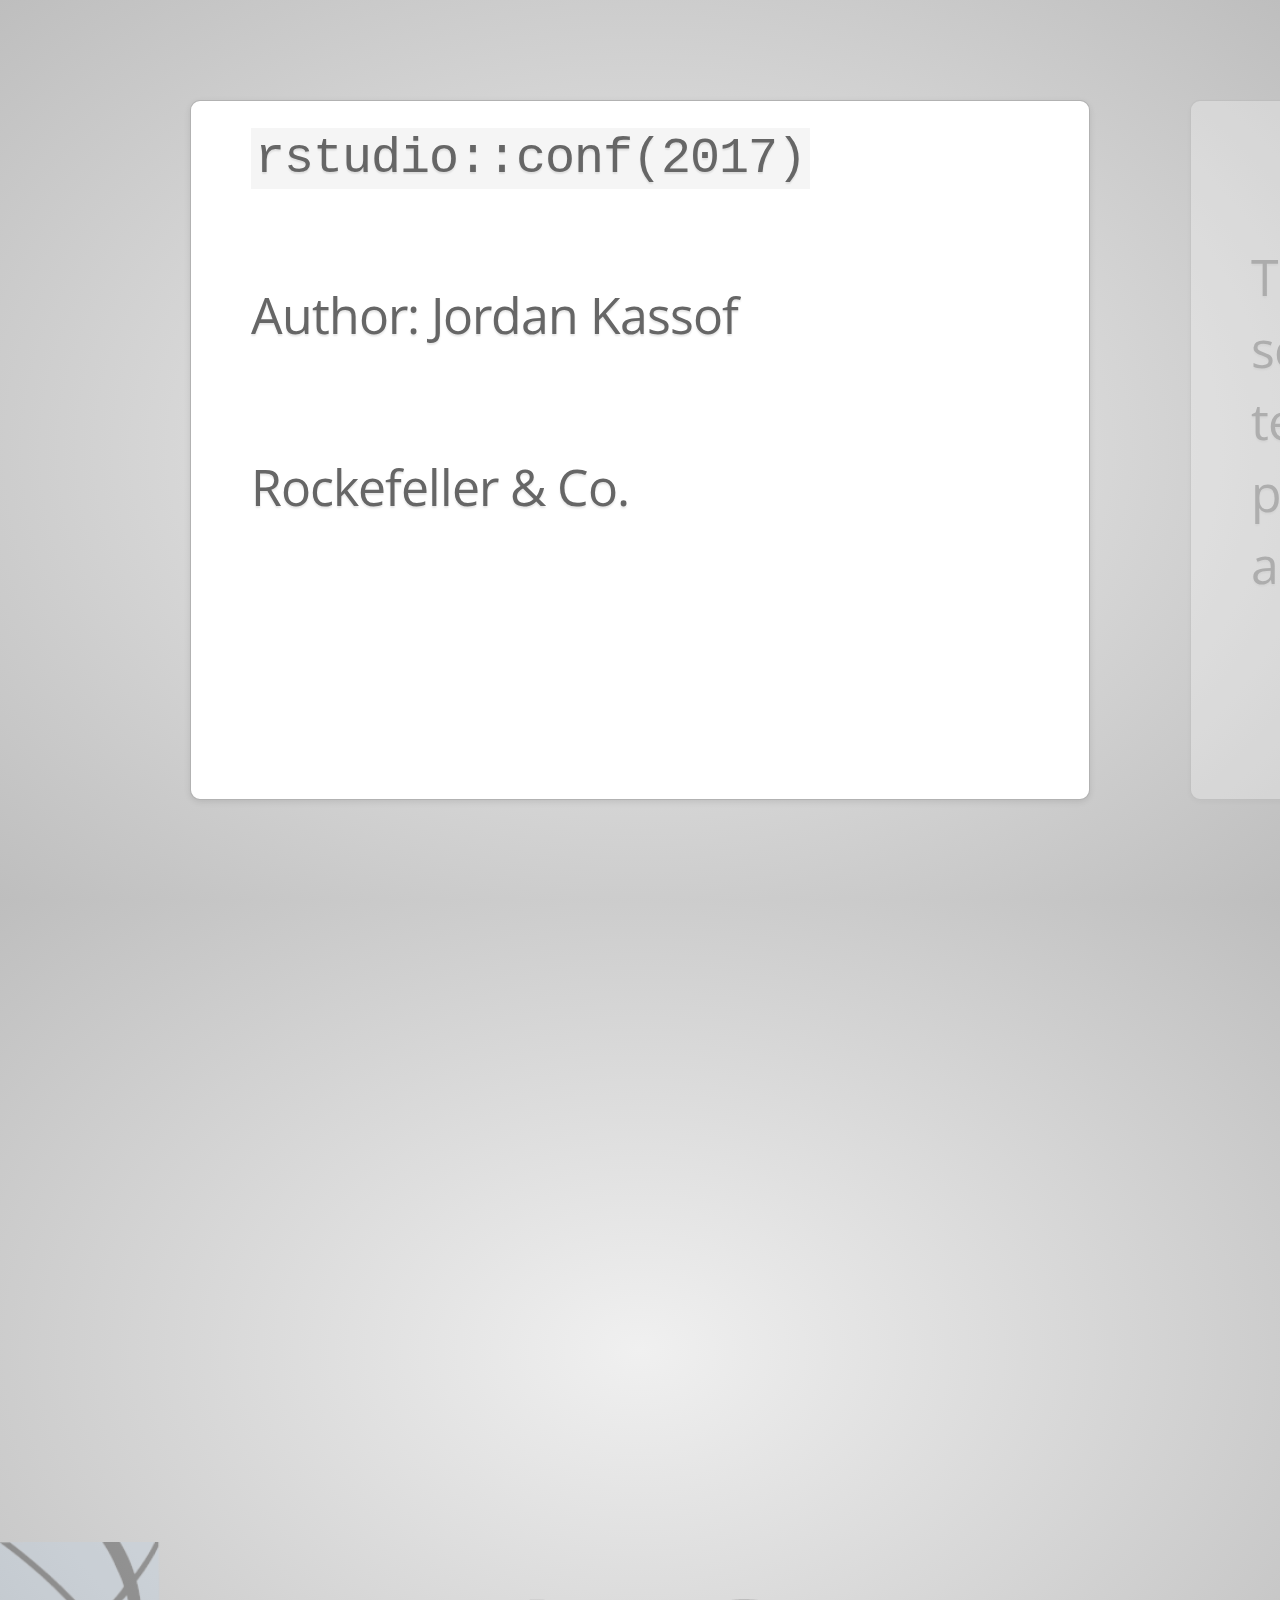
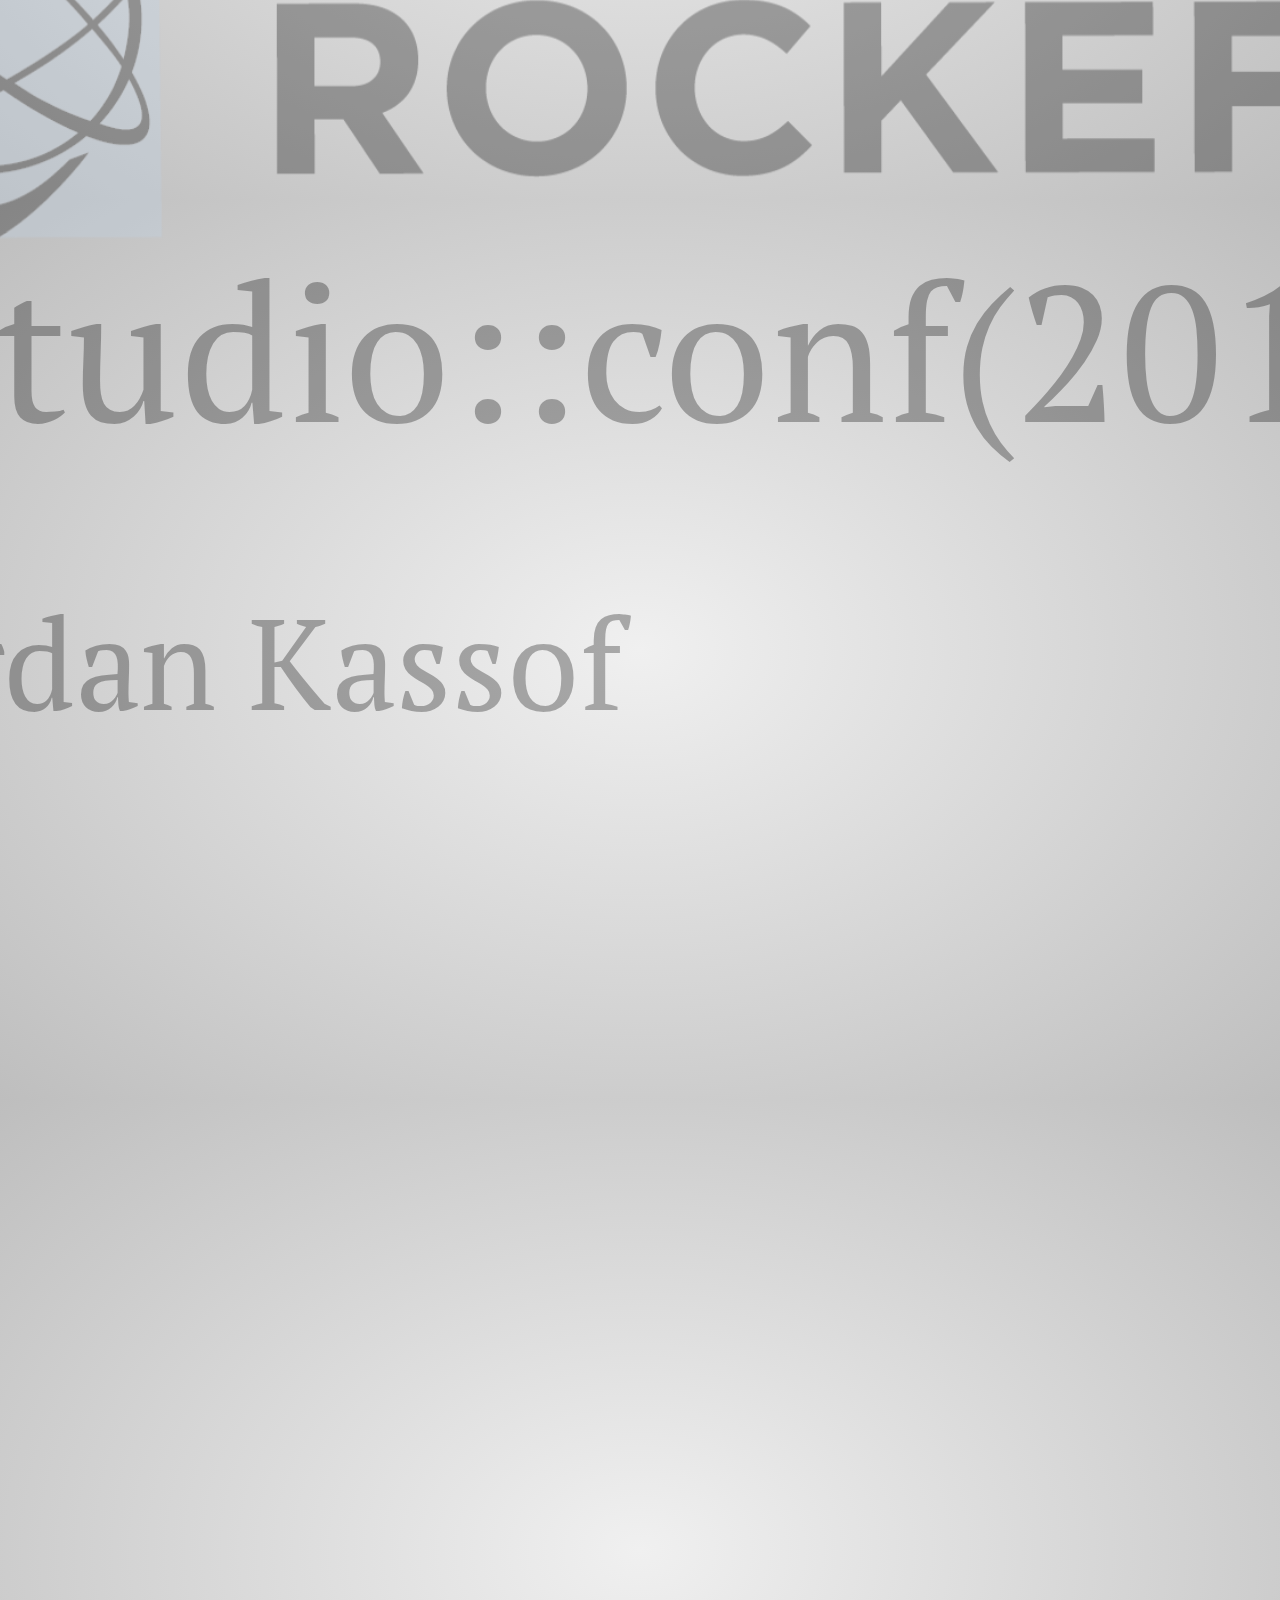
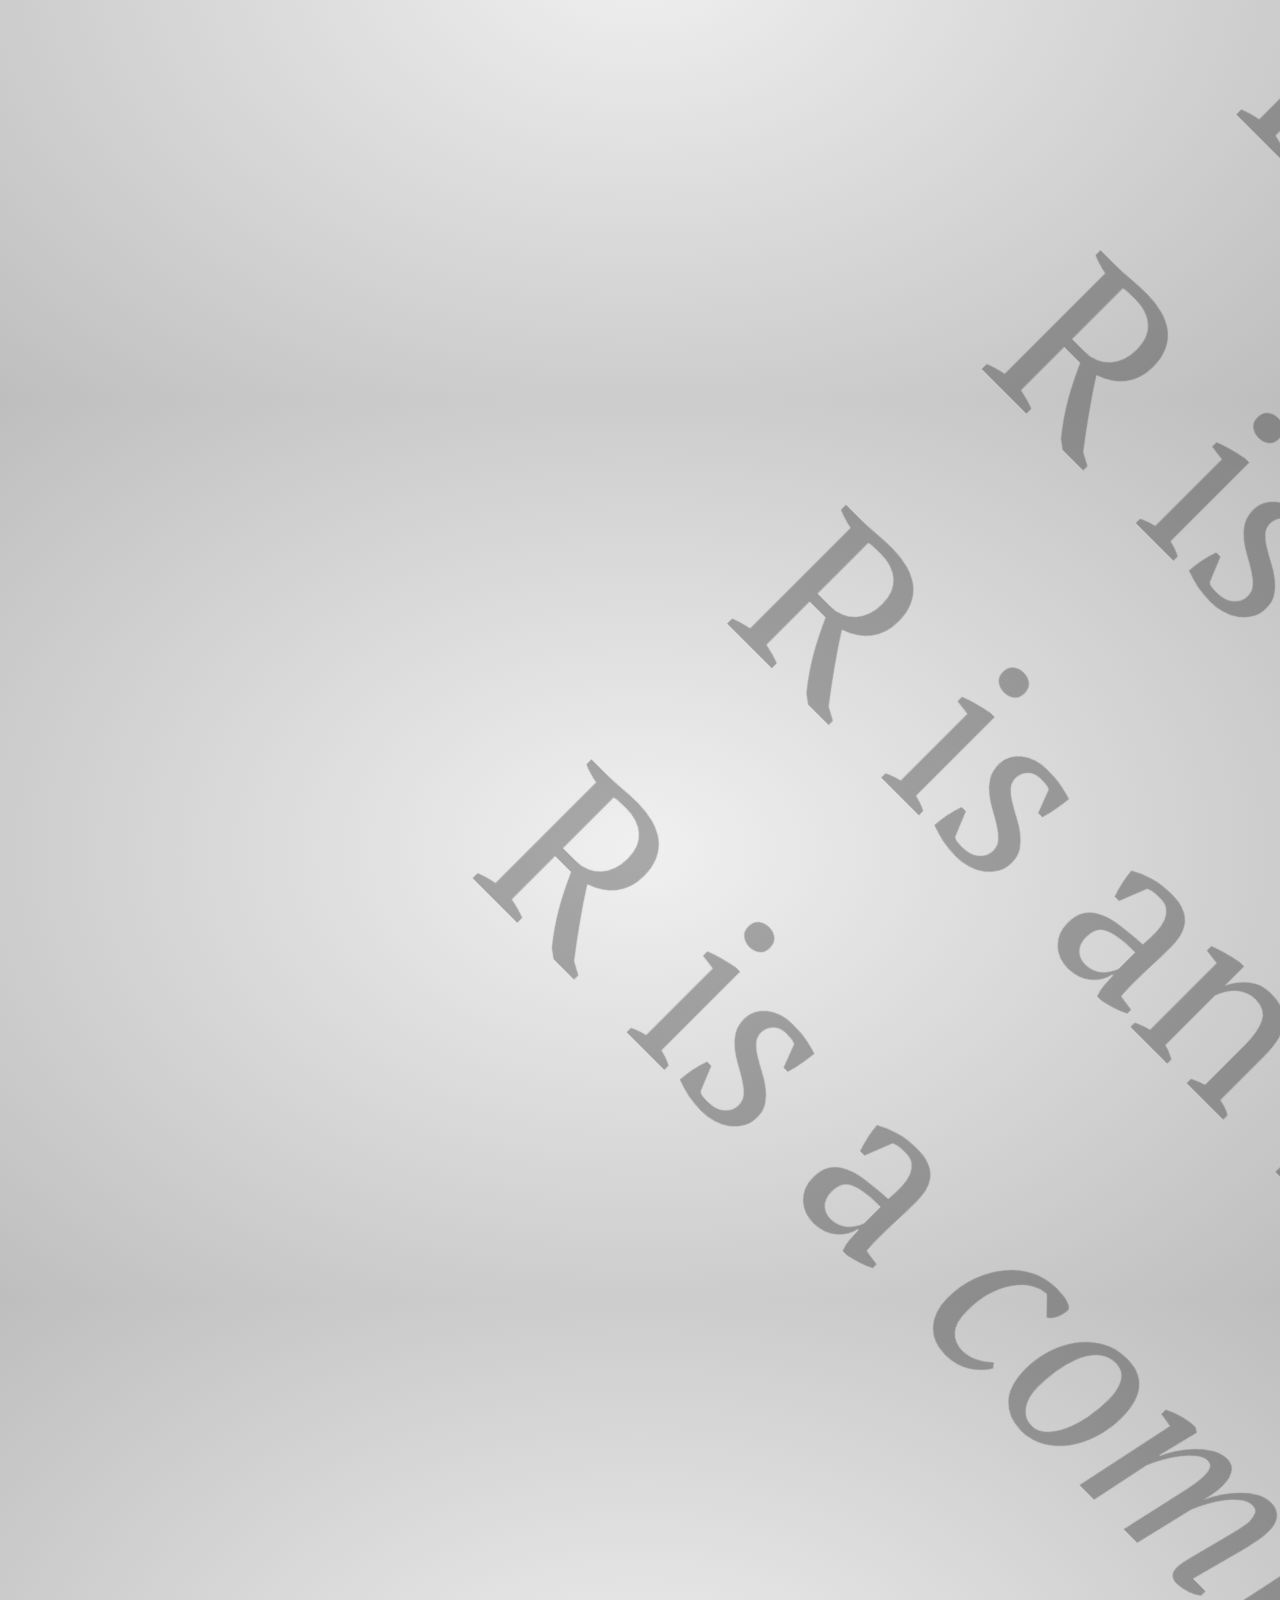
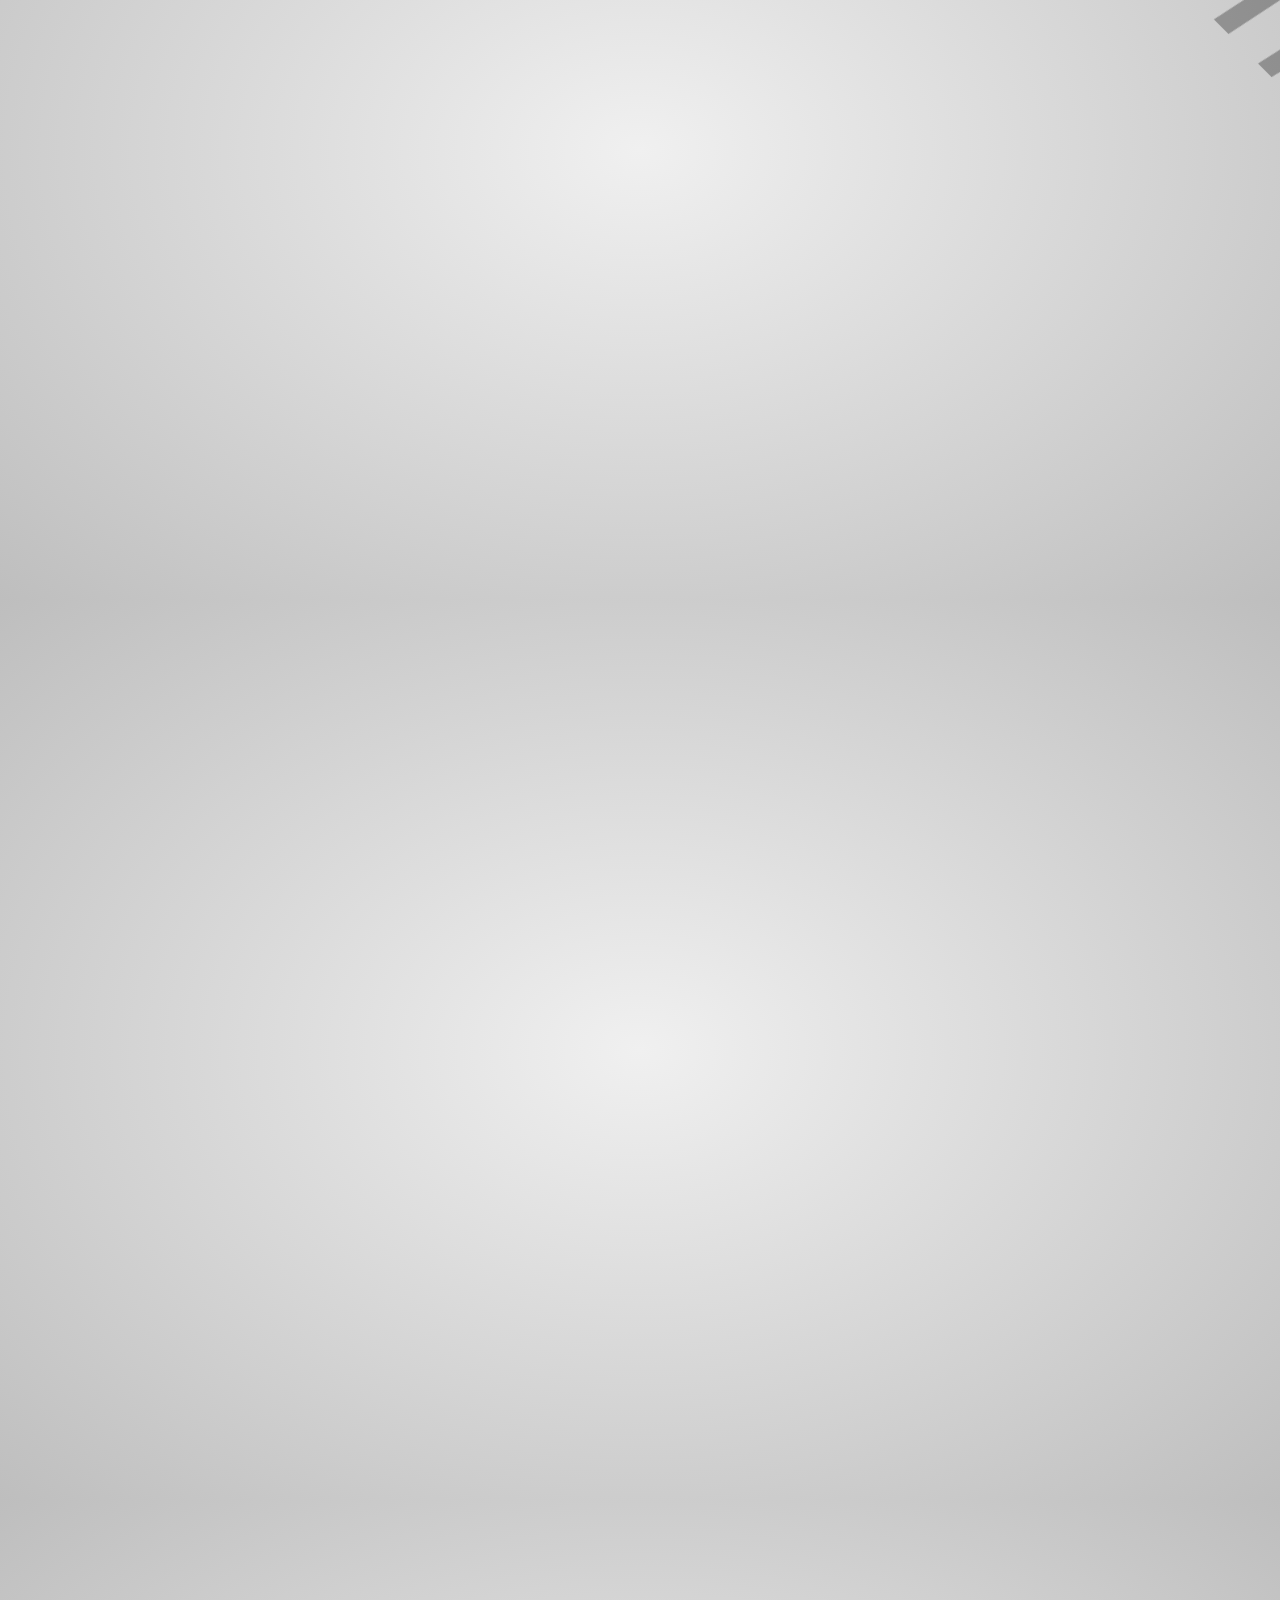
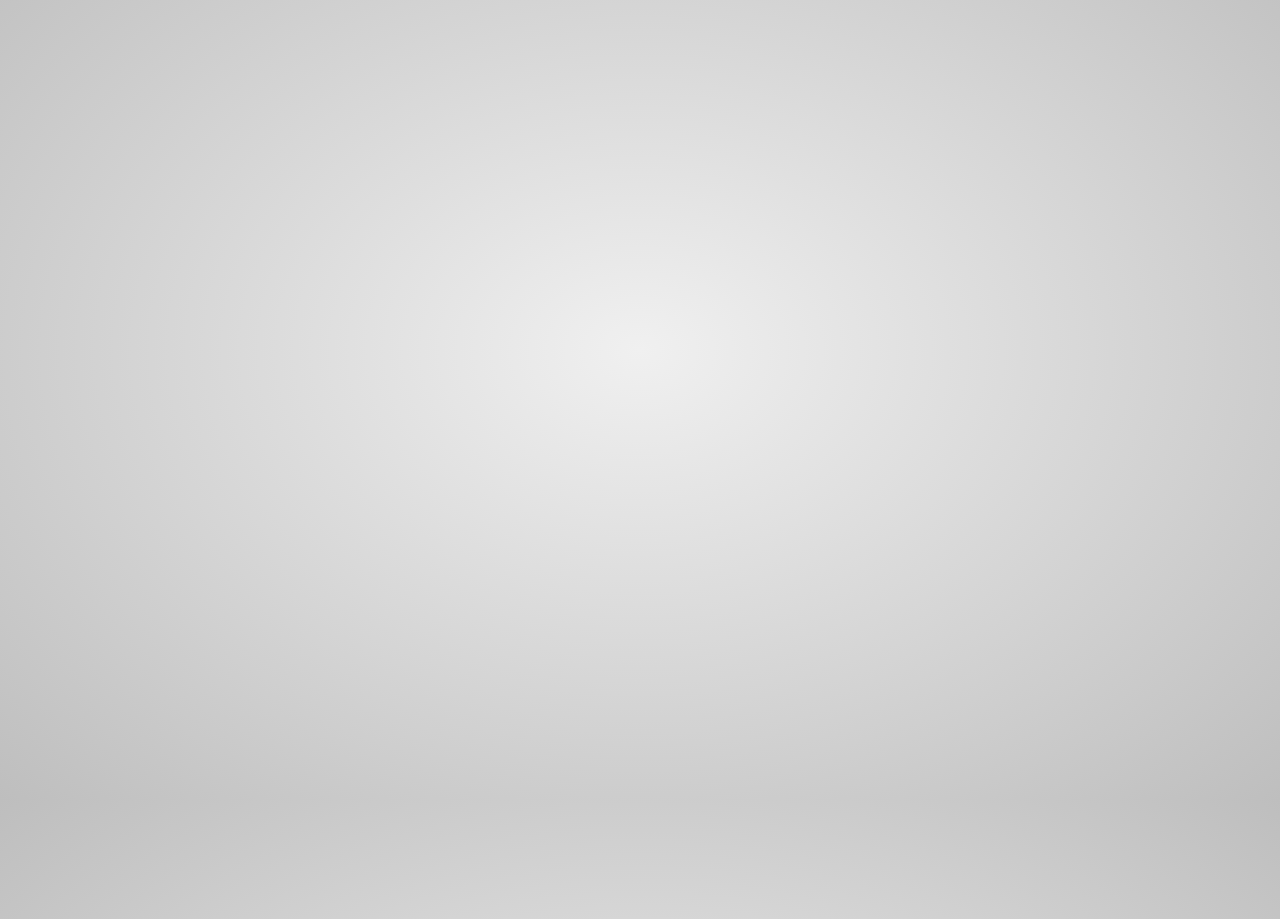
<file: rstudioConf2017/index.html>
<!doctype html>
<html lang="en">
<head>
   <meta charset="utf-8" />
   <meta name="viewport" content="width=1024" />
   <meta name="apple-mobile-web-app-capable" content="yes" />
   <title>Impress JS Test</title>
   <meta name="description" content="impress.js is a presentation tool based on the power of CSS3 transforms and transitions in modern browsers and inspired by the idea behind prezi.com." />
   <meta name="author" content="Jordan Kassof" />
   <link href="http://fonts.googleapis.com/css?family=Open+Sans:regular,semibold,italic,italicsemibold|PT+Sans:400,700,400italic,700italic|PT+Serif:400,700,400italic,700italic" rel="stylesheet" />
   <link href="libraries/frameworks/impressjs/css/impress-demo.css" rel="stylesheet" />
   <link rel="shortcut icon" href="libraries/frameworks/impressjs/favicon.png" />
   <link rel="apple-touch-icon" href="libraries/frameworks/impressjs/apple-touch-icon.png" />
   <link href="libraries/highlighters/highlight.js/css/tomorrow.css" rel="stylesheet" />   <link rel="stylesheet" href = "assets/css/my_impress.css">
<link rel="stylesheet" href = "assets/css/ribbons.css">

</head>
<body class="impress-not-supported">
  <div class="fallback-message">
    <p>Your browser <b>doesn't support the features required</b> by impress.js, so you are   
      presented with a simplified version of this presentation.</p>
    <p>For the best experience please use the latest <b>Chrome</b>, <b>Safari</b> or <b>Firefox</b> 
      browser.</p>
  </div>
  <div id="impress">
    
    <div id="slide-1" class="step slide" 
  data-x="-1000" data-y="-1500"  
   
    
    
   >
 
 <p><code style="font-size:50px;">rstudio::conf(2017)</code>
<q> Author: Jordan Kassof </q>
<q> Rockefeller &amp; Co. </q></p>

</div>
<div id="slide-2" class="step slide" 
  data-x="0" data-y="-1500"  
   
    
    
   >
 
 <p><q>There were incredibly informative sessions on data analysis techniques, development best practices, case studies, new tools, and...</q></p>

</div>
<div id="slide-3" class="step slide" 
  data-x="1000" data-y="-1500"  
   
    
    
   >
 
 <p><q>Maybe I should just show you...</q></p>

</div>
<div id="title" class="step " 
  data-x="0" data-y="0"  
   
    
    
    data-scale="4">
 
 <p><span class="try"><img src="assets/img/rock_logo.png" width = 750></span></p>

<p><br></p>

<h2>rstudio::conf(2017)</h2>

<p><span class="footnote">Jordan Kassof</span></p>

</div>
<div id="its" class="step " 
  data-x="850" data-y="3000"  
    data-rotate="45" 
    
    
    data-scale="5">
 
 <p>So...what is R? <br>
R is a <strong>C Program</strong> <br>
R is an <em>API for low-level computing</em> <br>
R is an <strong>interface</strong> <br>
R is a <em>community</em></p>

</div>
<div id="big" class="step " 
  data-x="3500" data-y="2100"  
    data-rotate="180" 
    
    
    data-scale="6">
 
 <p>What are the <b>big</b> <span class="thoughts">takeaways</span></p>

</div>
<div id="tiny" class="step " 
  data-x="2825" data-y="2325" data-z="-3000" 
    data-rotate="300" 
    
    
    data-scale="1">
 
 <p>and <strong>important</strong> details</p>

</div>
<div id="ing" class="step " 
  data-x="3500" data-y="-850"  
    data-rotate="270" 
    
    
    data-scale="6">
 
 <p>R use is <span id="bulge">growing</span>, RStudio downloads continue to <b class="positioning">accelerate</b>, the environment grows <span id="richer">richer</span> and <span id="richer2">richer</span></p>

</div>
<div id="imagination" class="step " 
  data-x="6700" data-y="-300"  
   
    
    
    data-scale="6">
 
 <p>RStudio is bringing software development best practices to data analysis</p>

</div>
<div id="source" class="step " 
  data-x="6300" data-y="2000"  
    data-rotate="20" 
    
    
    data-scale="4">
 
 <p>want to read more?</p>

<p><q><a href="rpt/index.html">Click here</a></q></p>

</div>
<div id="one-more-thing" class="step " 
  data-x="6000" data-y="4000"  
   
    
    
    data-scale="2">
 
 <p>one more thing...</p>

</div>
<div id="its-in-3d" class="step " 
  data-x="6200" data-y="4300" data-z="-100" 
   
   data-rotate-x="-40" 
   data-rotate-y="-10" 
    data-scale="2">
 
 <p><span class="have">This</span> <span class="you">deck</span> <span class="noticed">was</span> <span class="its">built</span> <span class="in">in</span> <b>R<sup>*</sup></b></p>

<p><span class="footnote">* beat that, powerpoint ;)</span></p>

</div>
 
    <div id="overview" class="step" data-x="3000" data-y="1500" data-scale="10">
    </div>

  </div>

  <div class="hint">
    <p>Use a spacebar or arrow keys to navigate</p>
  </div>
  
  <div style="position: fixed; bottom: 10px; left: 10px; pointer-events: auto;">
      <script type="text/javascript" src="http://platform.twitter.com/widgets.js"></script>
  </div>
  </body>
 <script>
  if ("ontouchstart" in document.documentElement) { 
    document.querySelector(".hint").innerHTML = "<p>Tap on the left or right to navigate</p>";
  }
 </script>
 <script src="libraries/frameworks/impressjs/js/impress.js"></script>
 <script>impress().init();</script>
 <!-- LOAD HIGHLIGHTER JS FILES -->
 <script src="libraries/highlighters/highlight.js/highlight.pack.js"></script>
 <script>hljs.initHighlightingOnLoad();</script>
 <!-- DONE LOADING HIGHLIGHTER JS FILES -->
  
 </html>
</file>
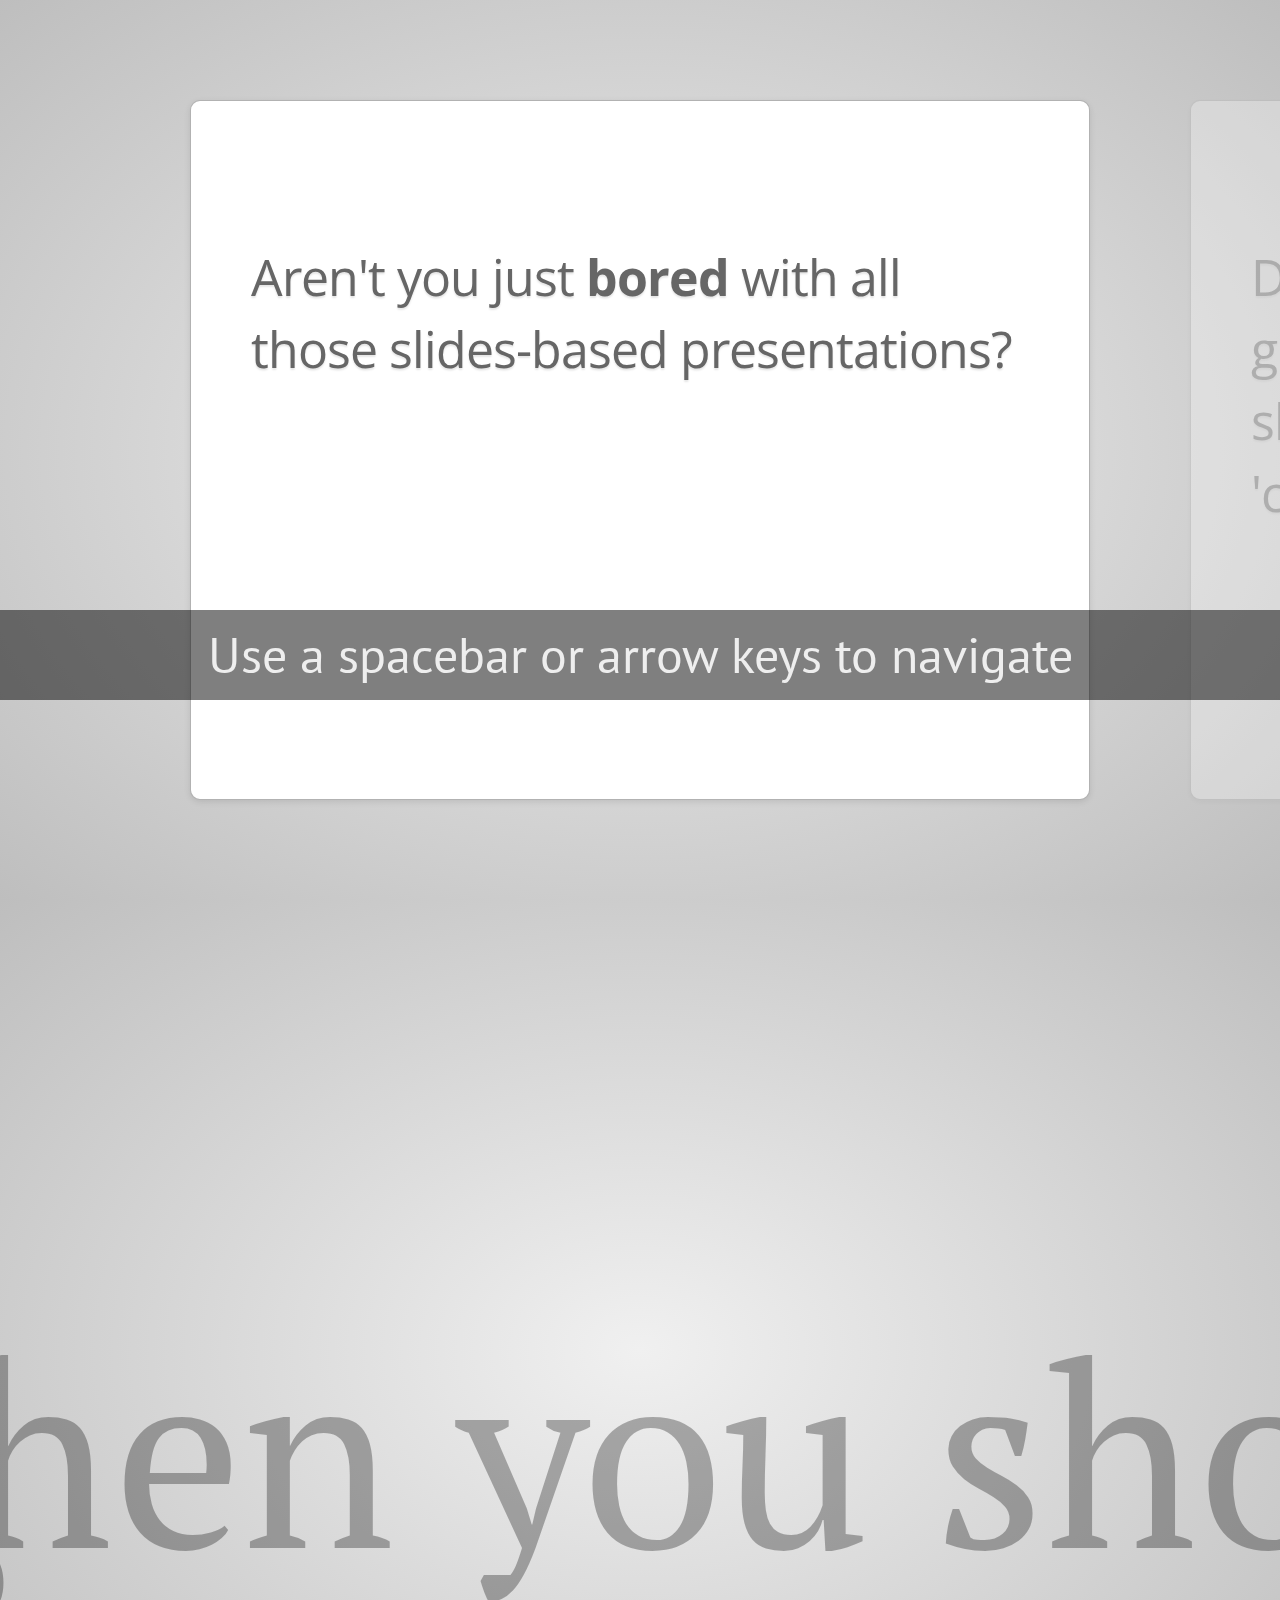
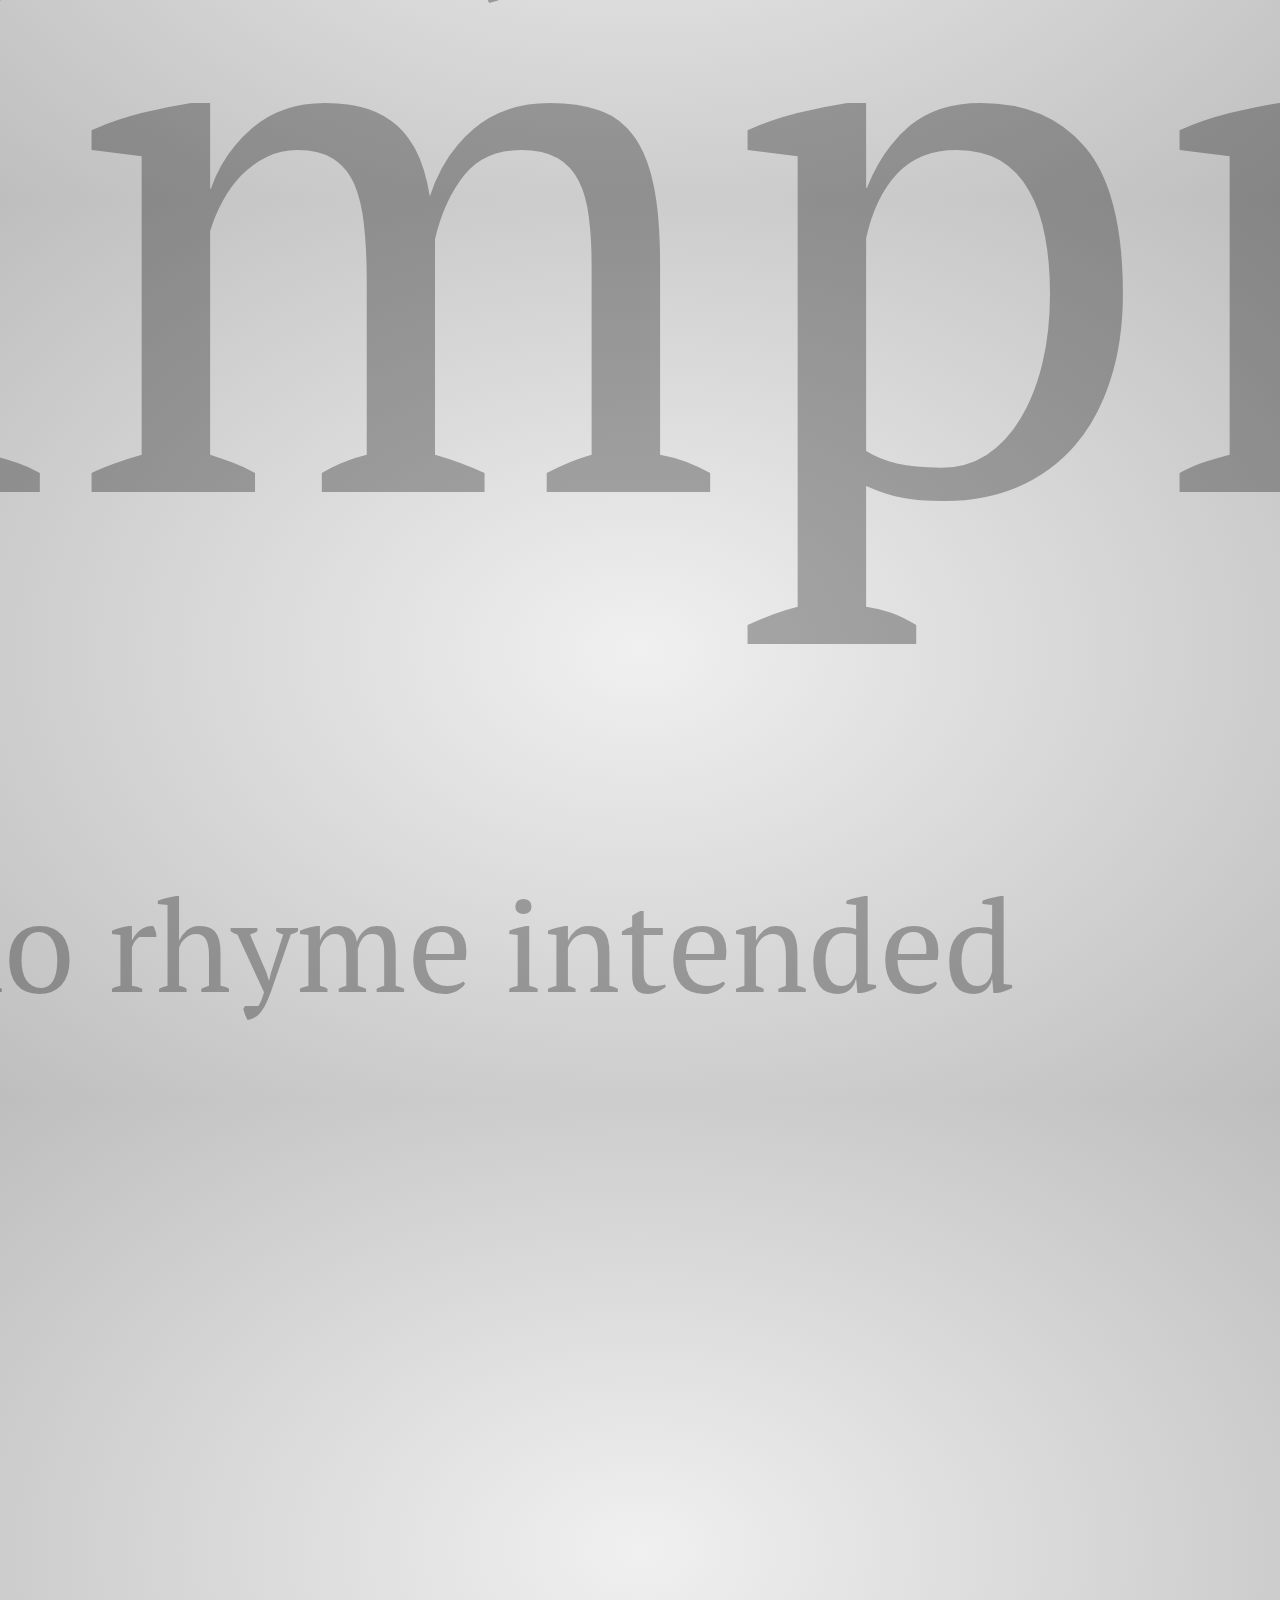
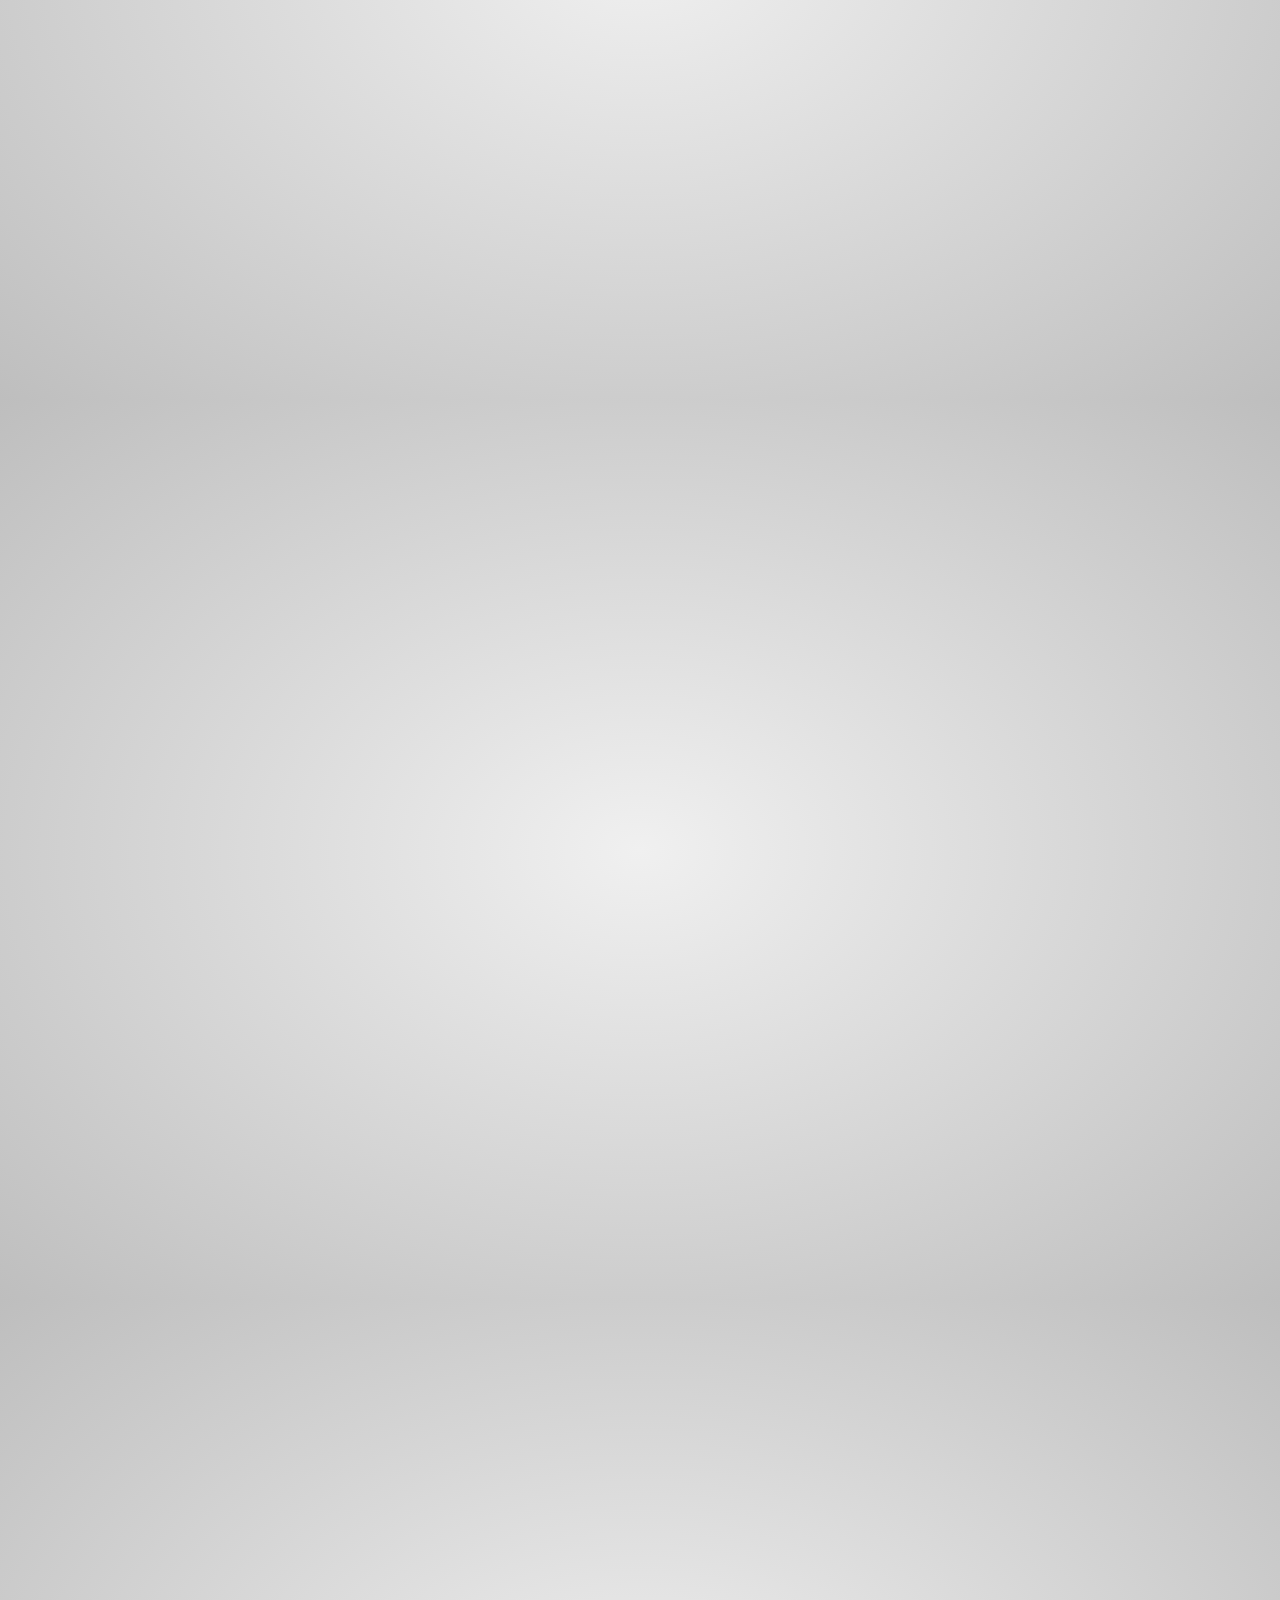
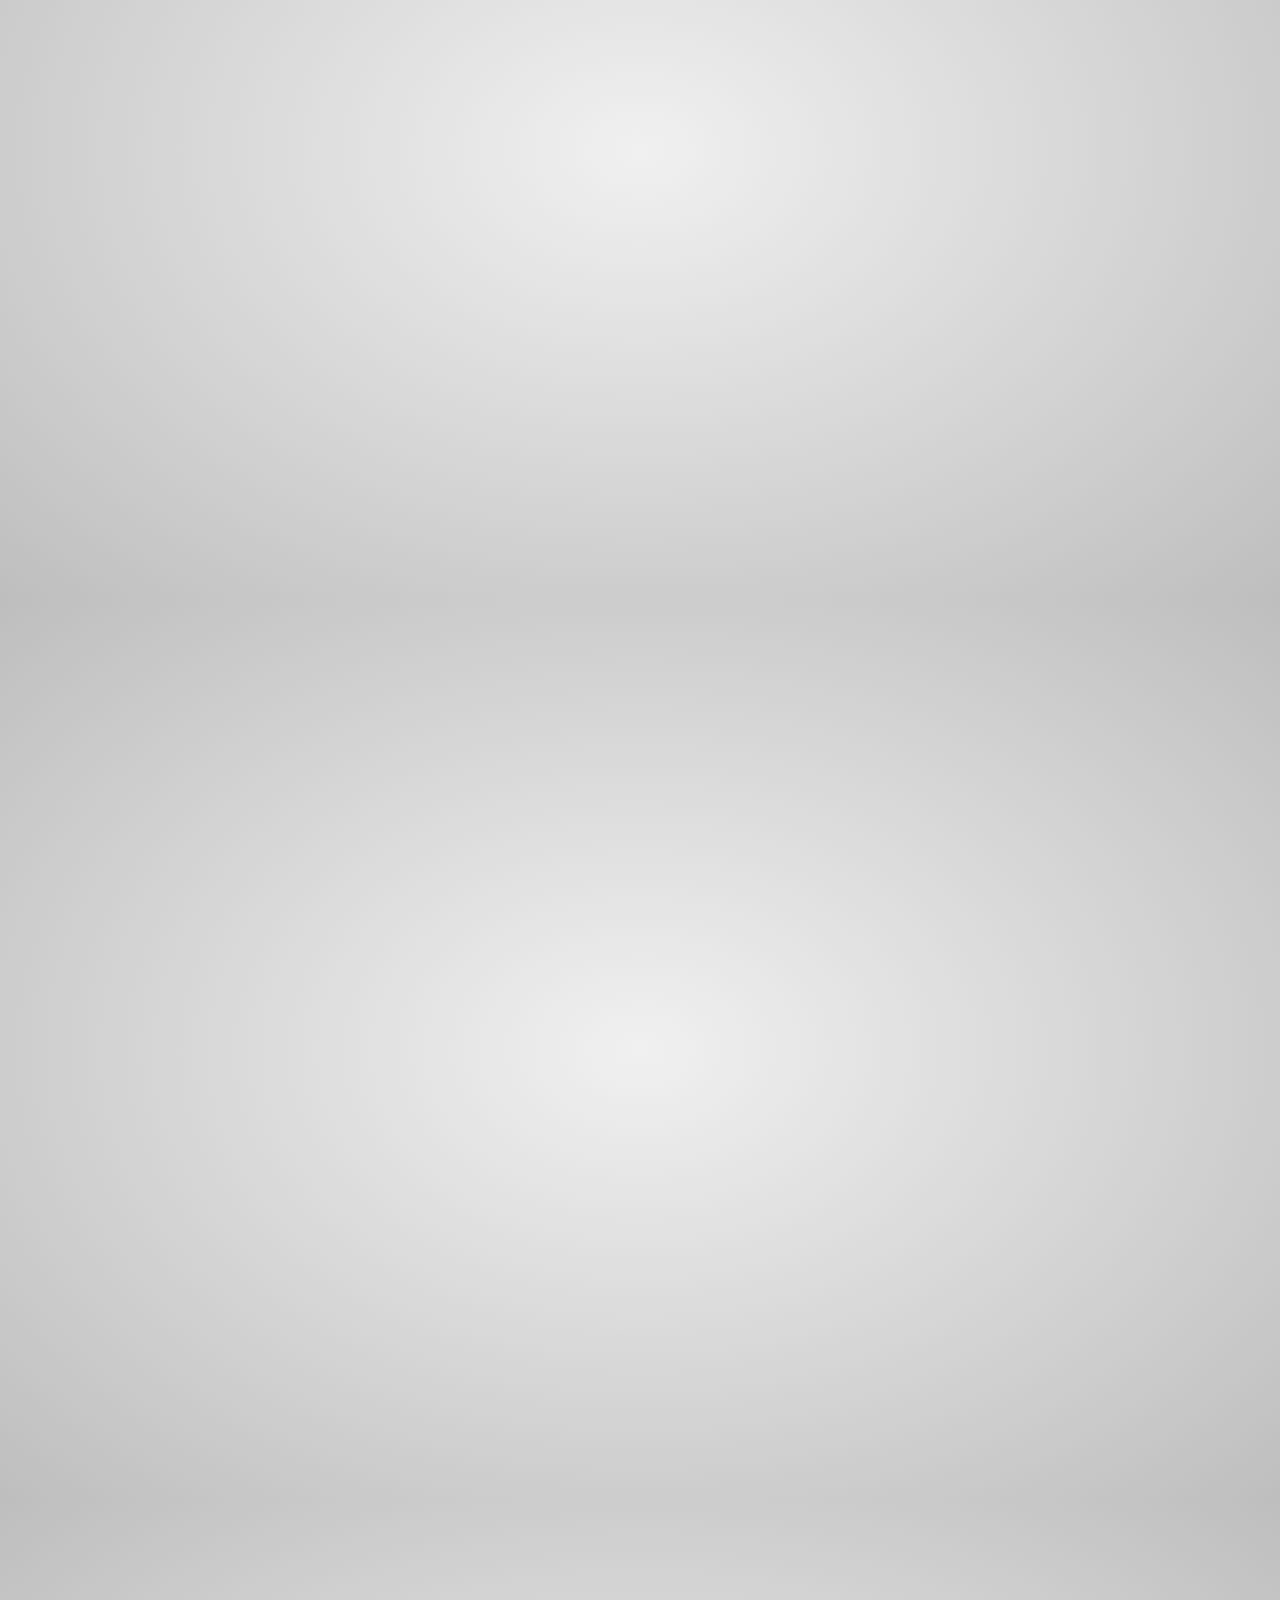
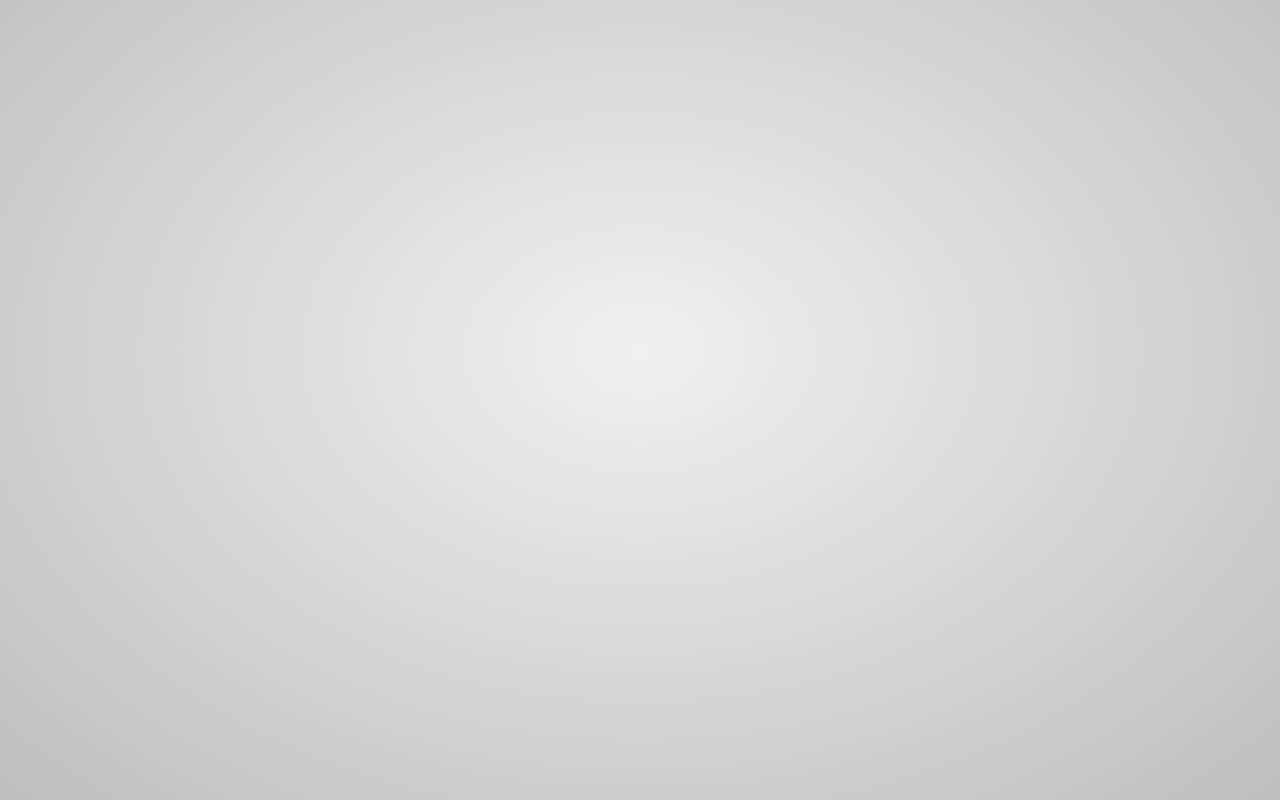
<file: rstudioConf2017/libraries/frameworks/impressjs/index.html>
<!doctype html>

<!--

    Welcome to the light side of the source, young padawan.

    One step closer to learn something interesting you are...

                               ____                  
                            _.' :  `._               
                        .-.'`.  ;   .'`.-.           
               __      / : ___\ ;  /___ ; \      __  
             ,'_ ""=-.:__;".-.";: :".-.":__;.-="" _`,
             :' `.t""=-.. '<@.`;_  ',@:` ..-=""j.' `;
                  `:-.._J '-.-'L__ `-.-' L_..-;'     
                    "-.__ ;  .-"  "-.  : __.-"       
                        L ' /.======.\ ' J           
                         "-.   "__"   .-"            
                        __.l"-:_JL_;-";.__           
                     .-j/'.;  ;""""  / .'\"-.        
                   .' /:`. "-.:     .-" .';  `.      
                .-"  / ;  "-. "-..-" .-"  :    "-.   
             .+"-.  : :      "-.__.-"      ;-._   \  
             ; \  `.; ;                    : : "+. ; 
             :  ;   ; ;                    : ;  : \: 
             ;  :   ; :                    ;:   ;  : 
            : \  ;  :  ;                  : ;  /  :: 
            ;  ; :   ; :                  ;   :   ;: 
            :  :  ;  :  ;                : :  ;  : ; 
            ;\    :   ; :                ; ;     ; ; 
            : `."-;   :  ;              :  ;    /  ; 
             ;    -:   ; :              ;  : .-"   : 
             :\     \  :  ;            : \.-"      : 
              ;`.    \  ; :            ;.'_..-=  / ; 
              :  "-.  "-:  ;          :/."      .'  :
               \         \ :          ;/  __        :
                \       .-`.\        /t-""  ":-+.   :
                 `.  .-"    `l    __/ /`. :  ; ; \  ;
                   \   .-" .-"-.-"  .' .'j \  /   ;/ 
                    \ / .-"   /.     .'.' ;_:'    ;  
                     :-""-.`./-.'     /    `.___.'   
                           \ `t  ._  /               
                            "-.t-._:'                

-->

<!--
    
    So you'd like to know how to use impress.js?
    
    You've made the first, very important step - you're reading the source code.
    And that's how impress.js presentations are built - with HTML and CSS code.
    
    Believe me, you need quite decent HTML and CSS skills to be able to use impress.js effectively.
    And what is even more important, you need to be a designer, too, because there are no default
    styles for impress.js presentations, there is no default or automatic layout for them.
    
    You need to design and build it by hand.
    
    So...
    
    Would you still like to know how to use impress.js?
    
-->

<html lang="en">
<head>
    <meta charset="utf-8" />
    <meta name="viewport" content="width=1024" />
    <meta name="apple-mobile-web-app-capable" content="yes" />
    <title>impress.js | presentation tool based on the power of CSS3 transforms and transitions in modern browsers | by Bartek Szopka @bartaz</title>
    
    <meta name="description" content="impress.js is a presentation tool based on the power of CSS3 transforms and transitions in modern browsers and inspired by the idea behind prezi.com." />
    <meta name="author" content="Bartek Szopka" />

    <link href="http://fonts.googleapis.com/css?family=Open+Sans:regular,semibold,italic,italicsemibold|PT+Sans:400,700,400italic,700italic|PT+Serif:400,700,400italic,700italic" rel="stylesheet" />

    <!--
        
        Impress.js doesn't depend on any external stylesheet. Script adds all styles it needs for
        presentation to work.
        
        This style below contains styles only for demo presentation. Browse it to see how impress.js
        classes are used to style presentation steps, or how to apply fallback styles, but I don't want
        you to use them directly in your presentation.
        
        Be creative, build your own. We don't really want all impress.js presentations to look the same,
        do we?
        
        When creating your own presentation get rid of this file. Start from scratch, it's fun!
        
    -->
    <link href="css/impress-demo.css" rel="stylesheet" />
    
    <link rel="shortcut icon" href="favicon.png" />
    <link rel="apple-touch-icon" href="apple-touch-icon.png" />
</head>

<!--
    
    Body element is used by impress.js to set some useful class names, that will allow you to detect
    the support and state of the presentation in CSS or other scripts.
    
    First very useful class name is `impress-not-supported`. This class means, that browser doesn't
    support features required by impress.js, so you should apply some fallback styles in your CSS.
    It's not necessary to add it manually on this element. If the script detects that browser is not
    good enough it will add this class, but keeping it in HTML means that users without JavaScript
    will also get fallback styles.
    
    When impress.js script detects that browser supports all required features, this class name will
    be removed.
    
    The class name on body element also depends on currently active presentation step. More details about
    it can be found later, when `hint` element is being described.
    
-->
<body class="impress-not-supported">

<!--
    For example this fallback message is only visible when there is `impress-not-supported` class on body.
-->
<div class="fallback-message">
    <p>Your browser <b>doesn't support the features required</b> by impress.js, so you are presented with a simplified version of this presentation.</p>
    <p>For the best experience please use the latest <b>Chrome</b>, <b>Safari</b> or <b>Firefox</b> browser.</p>
</div>

<!--
    
    Now that's the core element used by impress.js.
    
    That's the wrapper for your presentation steps. In this element all the impress.js magic happens.
    It doesn't have to be a `<div>`. Only `id` is important here as that's how the script find it.
    
    You probably won't need it now, but there are some configuration options that can be set on this element.
    
    To change the duration of the transition between slides use `data-transition-duration="2000"` giving it
    a number of ms. It defaults to 1000 (1s).
    
    You can also control the perspective with `data-perspective="500"` giving it a number of pixels.
    It defaults to 1000. You can set it to 0 if you don't want any 3D effects.
    If you are willing to change this value make sure you understand how CSS perspective works:
    https://developer.mozilla.org/en/CSS/perspective
    
    But as I said, you won't need it for now, so don't worry - there are some simple but interesing things
    right around the corner of this tag ;)
    
-->
<div id="impress">

    <!--
        
        Here is where interesting thing start to happen.
        
        Each step of the presentation should be an element inside the `#impress` with a class name
        of `step`. These step elements are positioned, rotated and scaled by impress.js, and
        the 'camera' shows them on each step of the presentation.
        
        Positioning information is passed through data attributes.
        
        In the example below we only specify x and y position of the step element with `data-x="-1000"`
        and `data-y="-1500` attributes. This means that **the center** of the element (yes, the center)
        will be positioned in point x = -1000px and y = -1500px of the presentation 'canvas'.
        
        It will not be rotated or scaled.
        
    -->
    <div id="bored" class="step slide" data-x="-1000" data-y="-1500">
        <q>Aren't you just <b>bored</b> with all those slides-based presentations?</q>
    </div>

    <!--
        
        The `id` attribute of the step element is used to identify it in the URL, but it's optional.
        If it is not defined, it will get a default value of `step-N` where N is a number of slide.
        
        So in the example below it'll be `step-2`.
        
        The hash part of the url when this step is active will be `#/step-2`.
        
        You can also use `#step-2` in a link, to point directly to this particular step.
        
        Please note, that while `#/step-2` (with slash) would also work in a link it's not recommended.
        Using classic `id`-based links like `#step-2` makes these links usable also in fallback mode.
        
    -->
    <div class="step slide" data-x="0" data-y="-1500">
        <q>Don't you think that presentations given <strong>in modern browsers</strong> shouldn't <strong>copy the limits</strong> of 'classic' slide decks?</q>
    </div>

    <div class="step slide" data-x="1000" data-y="-1500">
        <q>Would you like to <strong>impress your audience</strong> with <strong>stunning visualization</strong> of your talk?</q>
    </div>

    <!--
        
        This is an example of step element being scaled.
        
        Again, we use a `data-` attribute, this time it's `data-scale="4"`, so it means that this
        element will be 4 times larger than the others.
        From presentation and transitions point of view it means, that it will have to be scaled
        down (4 times) to make it back to it's correct size.
        
    -->
    <div id="title" class="step" data-x="0" data-y="0" data-scale="4">
        <span class="try">then you should try</span>
        <h1>impress.js<sup>*</sup></h1>
        <span class="footnote"><sup>*</sup> no rhyme intended</span>
    </div>

    <!--
        
        This element introduces rotation.
        
        Notation shouldn't be a surprise. We use `data-rotate="90"` attribute, meaning that this
        element should be rotated by 90 degrees clockwise.
        
    -->
    <div id="its" class="step" data-x="850" data-y="3000" data-rotate="90" data-scale="5">
        <p>It's a <strong>presentation tool</strong> <br/>
        inspired by the idea behind <a href="http://prezi.com">prezi.com</a> <br/>
        and based on the <strong>power of CSS3 transforms and transitions</strong> in modern browsers.</p>
    </div>

    <div id="big" class="step" data-x="3500" data-y="2100" data-rotate="180" data-scale="6">
        <p>visualize your <b>big</b> <span class="thoughts">thoughts</span></p>
    </div>

    <!--
        
        And now it gets really exciting! We move into third dimension!
        
        Along with `data-x` and `data-y`, you can define the position on third (Z) axis, with
        `data-z`. In the example below we use `data-z="-3000"` meaning that element should be
        positioned far away from us (by 3000px).
        
    -->
    <div id="tiny" class="step" data-x="2825" data-y="2325" data-z="-3000" data-rotate="300" data-scale="1">
        <p>and <b>tiny</b> ideas</p>
    </div>

    <!--
        
        This step here doesn't introduce anything new when it comes to data attributes, but you
        should notice in the demo that some words of this text are being animated.
        It's a very basic CSS transition that is applied to the elements when this step element is
        reached.
        
        At the very beginning of the presentation all step elements are given the class of `future`.
        It means that they haven't been visited yet.
        
        When the presentation moves to given step `future` is changed to `present` class name.
        That's how animation on this step works - text moves when the step has `present` class.
        
        Finally when the step is left the `present` class is removed from the element and `past`
        class is added.
        
        So basically every step element has one of three classes: `future`, `present` and `past`.
        Only one current step has the `present` class.
        
    -->
    <div id="ing" class="step" data-x="3500" data-y="-850" data-rotate="270" data-scale="6">
        <p>by <b class="positioning">positioning</b>, <b class="rotating">rotating</b> and <b class="scaling">scaling</b> them on an infinite canvas</p>
    </div>

    <div id="imagination" class="step" data-x="6700" data-y="-300" data-scale="6">
        <p>the only <b>limit</b> is your <b class="imagination">imagination</b></p>
    </div>

    <div id="source" class="step" data-x="6300" data-y="2000" data-rotate="20" data-scale="4">
        <p>want to know more?</p>
        <q><a href="http://github.com/bartaz/impress.js">use the source</a>, Luke!</q>
    </div>

    <div id="one-more-thing" class="step" data-x="6000" data-y="4000" data-scale="2">
        <p>one more thing...</p>
    </div>

    <!--
        
        And the last one shows full power and flexibility of impress.js.
        
        You can not only position element in 3D, but also rotate it around any axis.
        So this one here will get rotated by -40 degrees (40 degrees anticlockwise) around X axis and
        10 degrees (clockwise) around Y axis.
        
        You can of course rotate it around Z axis with `data-rotate-z` - it has exactly the same effect
        as `data-rotate` (these two are basically aliases).
        
    -->
    <div id="its-in-3d" class="step" data-x="6200" data-y="4300" data-z="-100" data-rotate-x="-40" data-rotate-y="10" data-scale="2">
        <p><span class="have">have</span> <span class="you">you</span> <span class="noticed">noticed</span> <span class="its">it's</span> <span class="in">in</span> <b>3D<sup>*</sup></b>?</p>
        <span class="footnote">* beat that, prezi ;)</span>
    </div>

    <!--
        
        So to make a summary of all the possible attributes used to position presentation steps, we have:
        
        * `data-x`, `data-y`, `data-z` - they define the position of **the center** of step element on
            the canvas in pixels; their default value is 0;
        * `data-rotate-x`, `data-rotate-y`, 'data-rotate-z`, `data-rotate` - they define the rotation of
            the element around given axis in degrees; their default value is 0; `data-rotate` and `data-rotate-z`
            are exactly the same;
        * `data-scale` - defines the scale of step element; default value is 1
        
        These values are used by impress.js in CSS transformation functions, so for more information consult
        CSS transfrom docs: https://developer.mozilla.org/en/CSS/transform
        
    -->
    <div id="overview" class="step" data-x="3000" data-y="1500" data-scale="10">
    </div>

</div>

<!--
    
    Hint is not related to impress.js in any way.
    
    But it can show you how to use impress.js features in creative way.
    
    When the presentation step is shown (selected) its element gets the class of "active" and the body element
    gets the class based on active step id `impress-on-ID` (where ID is the step's id)... It may not be
    so clear because of all these "ids" in previous sentence, so for example when the first step (the one with
    the id of `bored`) is active, body element gets a class of `impress-on-bored`.
    
    This class is used by this hint below. Check CSS file to see how it's shown with delayed CSS animation when
    the first step of presentation is visible for a couple of seconds.
    
    ...
    
    And when it comes to this piece of JavaScript below ... kids, don't do this at home ;)
    It's just a quick and dirty workaround to get different hint text for touch devices.
    In a real world it should be at least placed in separate JS file ... and the touch content should be
    probably just hidden somewhere in HTML - not hard-coded in the script.
    
    Just sayin' ;)
    
-->
<div class="hint">
    <p>Use a spacebar or arrow keys to navigate</p>
</div>
<script>
if ("ontouchstart" in document.documentElement) { 
    document.querySelector(".hint").innerHTML = "<p>Tap on the left or right to navigate</p>";
}
</script>

<!--
    
    Last, but not least.
    
    To make all described above really work, you need to include impress.js in the page.
    I strongly encourage to minify it first.
    
    In here I just include full source of the script to make it more readable.
    
    You also need to call a `impress().init()` function to initialize impress.js presentation.
    And you should do it in the end of your document. Not only because it's a good practice, but also
    because it should be done when the whole document is ready.
    Of course you can wrap it in any kind of "DOM ready" event, but I was too lazy to do so ;)
    
-->
<script src="js/impress.js"></script>
<script>impress().init();</script>

<!--
    
    The `impress()` function also gives you access to the API that controls the presentation.
    
    Just store the result of the call:
    
        var api = impress();
    
    and you will get three functions you can call:
    
        `api.init()` - initializes the presentation,
        `api.next()` - moves to next step of the presentation,
        `api.prev()` - moves to previous step of the presentation,
        `api.goto( idx | id | element, [duration] )` - moves the presentation to the step given by its index number
                id or the DOM element; second parameter can be used to define duration of the transition in ms,
                but it's optional - if not provided default transition duration for the presentation will be used.
    
    You can also simply call `impress()` again to get the API, so `impress().next()` is also allowed.
    Don't worry, it wont initialize the presentation again.
    
    For some example uses of this API check the last part of the source of impress.js where the API
    is used in event handlers.
    
-->

</body>
</html>

<!--
    
    Now you know more or less everything you need to build your first impress.js presentation, but before
    you start...
    
    Oh, you've already cloned the code from GitHub?
    
    You have it open in text editor?
    
    Stop right there!
    
    That's not how you create awesome presentations. This is only a code. Implementation of the idea that
    first needs to grow in your mind.
    
    So if you want to build great presentation take a pencil and piece of paper. And turn off the computer.
    
    Sketch, draw and write. Brainstorm your ideas on a paper. Try to build a mind-map of what you'd like
    to present. It will get you closer and closer to the layout you'll build later with impress.js.
    
    Get back to the code only when you have your presentation ready on a paper. It doesn't make sense to do
    it earlier, because you'll only waste your time fighting with positioning of useless points.
    
    If you think I'm crazy, please put your hands on a book called "Presentation Zen". It's all about 
    creating awesome and engaging presentations.
    
    Think about it. 'Cause impress.js may not help you, if you have nothing interesting to say.
    
-->

<!--
    
    Are you still reading this?
    
    For real?
    
    I'm impressed! Feel free to let me know that you got that far (I'm @bartaz on Twitter), 'cause I'd like
    to congratulate you personally :)
    
    But you don't have to do it now. Take my advice and take some time off. Make yourself a cup of coffee, tea,
    or anything you like to drink. And raise a glass for me ;)
    
    Cheers!
    
-->
</file>
<file: rstudioConf2017/libraries/frameworks/impressjs/css/impress-demo.css>
/*
    So you like the style of impress.js demo?
    Or maybe you are just curious how it was done?

    You couldn't find a better place to find out!

    Welcome to the stylesheet impress.js demo presentation.

    Please remember that it is not meant to be a part of impress.js and is
    not required by impress.js.
    I expect that anyone creating a presentation for impress.js would create
    their own set of styles.

    But feel free to read through it and learn how to get the most of what
    impress.js provides.

    And let me be your guide.

    Shall we begin?
*/


/*
    We start with a good ol' reset.
    That's the one by Eric Meyer http://meyerweb.com/eric/tools/css/reset/

    You can probably argue if it is needed here, or not, but for sure it
    doesn't do any harm and gives us a fresh start.
*/

html, body, div, span, applet, object, iframe,
h1, h2, h3, h4, h5, h6, p, blockquote, pre,
a, abbr, acronym, address, big, cite, code,
del, dfn, em, img, ins, kbd, q, s, samp,
small, strike, strong, sub, sup, tt, var,
b, u, i, center,
dl, dt, dd, ol, ul, li,
fieldset, form, label, legend,
table, caption, tbody, tfoot, thead, tr, th, td,
article, aside, canvas, details, embed,
figure, figcaption, footer, header, hgroup,
menu, nav, output, ruby, section, summary,
time, mark, audio, video {
    margin: 0;
    padding: 0;
    border: 0;
    font-size: 100%;
    font: inherit;
    vertical-align: baseline;
}

/* HTML5 display-role reset for older browsers */
article, aside, details, figcaption, figure,
footer, header, hgroup, menu, nav, section {
    display: block;
}
body {
    line-height: 1;
}
ol, ul {
    list-style: none;
}
blockquote, q {
    quotes: none;
}
blockquote:before, blockquote:after,
q:before, q:after {
    content: '';
    content: none;
}

table {
    border-collapse: collapse;
    border-spacing: 0;
}

/*
    Now here is when interesting things start to appear.

    We set up <body> styles with default font and nice gradient in the background.
    And yes, there is a lot of repetition there because of -prefixes but we don't
    want to leave anybody behind.
*/
body {
    font-family: 'PT Sans', sans-serif;
    min-height: 740px;

    background: rgb(215, 215, 215);
    background: -webkit-gradient(radial, 50% 50%, 0, 50% 50%, 500, from(rgb(240, 240, 240)), to(rgb(190, 190, 190)));
    background: -webkit-radial-gradient(rgb(240, 240, 240), rgb(190, 190, 190));
    background:    -moz-radial-gradient(rgb(240, 240, 240), rgb(190, 190, 190));
    background:     -ms-radial-gradient(rgb(240, 240, 240), rgb(190, 190, 190));
    background:      -o-radial-gradient(rgb(240, 240, 240), rgb(190, 190, 190));
    background:         radial-gradient(rgb(240, 240, 240), rgb(190, 190, 190));
}

/*
    Now let's bring some text styles back ...
*/
b, strong { font-weight: bold }
i, em { font-style: italic }

/*
    ... and give links a nice look.
*/
a {
    color: inherit;
    text-decoration: none;
    padding: 0 0.1em;
    background: rgba(255,255,255,0.5);
    text-shadow: -1px -1px 2px rgba(100,100,100,0.9);
    border-radius: 0.2em;

    -webkit-transition: 0.5s;
    -moz-transition:    0.5s;
    -ms-transition:     0.5s;
    -o-transition:      0.5s;
    transition:         0.5s;
}

a:hover,
a:focus {
    background: rgba(255,255,255,1);
    text-shadow: -1px -1px 2px rgba(100,100,100,0.5);
}

/*
    Because the main point behind the impress.js demo is to demo impress.js
    we display a fallback message for users with browsers that don't support
    all the features required by it.

    All of the content will be still fully accessible for them, but I want
    them to know that they are missing something - that's what the demo is
    about, isn't it?

    And then we hide the message, when support is detected in the browser.
*/

.fallback-message {
    font-family: sans-serif;
    line-height: 1.3;

    width: 780px;
    padding: 10px 10px 0;
    margin: 20px auto;

    border: 1px solid #E4C652;
    border-radius: 10px;
    background: #EEDC94;
}

.fallback-message p {
    margin-bottom: 10px;
}

.impress-supported .fallback-message {
    display: none;
}

/*
    Now let's style the presentation steps.

    We start with basics to make sure it displays correctly in everywhere ...
*/

.step {
    position: relative;
    width: 900px;
    padding: 40px;
    margin: 20px auto;

    -webkit-box-sizing: border-box;
    -moz-box-sizing:    border-box;
    -ms-box-sizing:     border-box;
    -o-box-sizing:      border-box;
    box-sizing:         border-box;

    font-family: 'PT Serif', georgia, serif;
    font-size: 48px;
    line-height: 1.5;
}

/*
    ... and we enhance the styles for impress.js.

    Basically we remove the margin and make inactive steps a little bit transparent.
*/
.impress-enabled .step {
    margin: 0;
    opacity: 0.3;

    -webkit-transition: opacity 1s;
    -moz-transition:    opacity 1s;
    -ms-transition:     opacity 1s;
    -o-transition:      opacity 1s;
    transition:         opacity 1s;
}

.impress-enabled .step.active { opacity: 1 }

/*
    These 'slide' step styles were heavily inspired by HTML5 Slides:
    http://html5slides.googlecode.com/svn/trunk/styles.css

    ;)

    They cover everything what you see on first three steps of the demo.
*/
.slide {
    display: block;

    width: 900px;
    height: 700px;
    padding: 40px 60px;

    background-color: white;
    border: 1px solid rgba(0, 0, 0, .3);
    border-radius: 10px;
    box-shadow: 0 2px 6px rgba(0, 0, 0, .1);

    color: rgb(102, 102, 102);
    text-shadow: 0 2px 2px rgba(0, 0, 0, .1);

    font-family: 'Open Sans', Arial, sans-serif;
    font-size: 30px;
    line-height: 36px;
    letter-spacing: -1px;
}

.slide q {
    display: block;
    font-size: 50px;
    line-height: 72px;

    margin-top: 100px;
}

.slide q strong {
    white-space: nowrap;
}

/*
    And now we start to style each step separately.

    I agree that this may be not the most efficient, object-oriented and
    scalable way of styling, but most of steps have quite a custom look
    and typography tricks here and there, so they had to be styled separately.

    First is the title step with a big <h1> (no room for padding) and some
    3D positioning along Z axis.
*/

#title {
    padding: 0;
}

#title .try {
    font-size: 64px;
    position: absolute;
    top: 0.1em;
    left: 0.1em;

    -webkit-transform: translateZ(20px);
    -moz-transform:    translateZ(20px);
    -ms-transform:     translateZ(20px);
    -o-transform:      translateZ(20px);
    transform:         translateZ(20px);
}

#title h1 {
    font-size: 190px;

    -webkit-transform: translateZ(50px);
    -moz-transform:    translateZ(50px);
    -ms-transform:     translateZ(50px);
    -o-transform:      translateZ(50px);
    transform:         translateZ(50px);
}

#title .footnote {
    font-size: 32px;
}

/*
    Second step is nothing special, just a text with a link, so it doesn't need
    any special styling.

    Let's move to 'big thoughts' with centered text and custom font sizes.
*/
#big {
    width: 600px;
    text-align: center;
    font-size: 60px;
    line-height: 1;
}

#big b {
    display: block;
    font-size: 250px;
    line-height: 250px;
}

#big .thoughts {
    font-size: 90px;
    line-height: 150px;
}

/*
    'Tiny ideas' just need some tiny styling.
*/
#tiny {
    width: 500px;
    text-align: center;
}

/*
    This step has some animated text ...
*/
#ing { width: 500px }

/*
    ... so we define display to `inline-block` to enable transforms and
    transition duration to 0.5s ...
*/
#ing b {
    display: inline-block;
    -webkit-transition: 0.5s;
    -moz-transition:    0.5s;
    -ms-transition:     0.5s;
    -o-transition:      0.5s;
    transition:         0.5s;
}

/*
    ... and we want 'positioning` word to move up a bit when the step gets
    `present` class ...
*/
#ing.present .positioning {
    -webkit-transform: translateY(-10px);
    -moz-transform:    translateY(-10px);
    -ms-transform:     translateY(-10px);
    -o-transform:      translateY(-10px);
    transform:         translateY(-10px);
}

/*
    ... 'rotating' to rotate a quarter of a second later ...
*/
#ing.present .rotating {
    -webkit-transform: rotate(-10deg);
    -moz-transform:    rotate(-10deg);
    -ms-transform:     rotate(-10deg);
    -o-transform:      rotate(-10deg);
    transform:         rotate(-10deg);

    -webkit-transition-delay: 0.25s;
    -moz-transition-delay:    0.25s;
    -ms-transition-delay:     0.25s;
    -o-transition-delay:      0.25s;
    transition-delay:         0.25s;
}

/*
    ... and 'scaling' to scale down after another quarter of a second.
*/
#ing.present .scaling {
    -webkit-transform: scale(0.7);
    -moz-transform:    scale(0.7);
    -ms-transform:     scale(0.7);
    -o-transform:      scale(0.7);
    transform:         scale(0.7);

    -webkit-transition-delay: 0.5s;
    -moz-transition-delay:    0.5s;
    -ms-transition-delay:     0.5s;
    -o-transition-delay:      0.5s;
    transition-delay:         0.5s;
}

/*
    The 'imagination' step is again some boring font-sizing.
*/

#imagination {
    width: 600px;
}

#imagination .imagination {
    font-size: 78px;
}

/*
    There is nothing really special about 'use the source, Luke' step, too,
    except maybe of the Yoda background.

    As you can see below I've 'hard-coded' it in data URL.
    That's not the best way to serve images, but because that's just this one
    I decided it will be OK to have it this way.

    Just make sure you don't blindly copy this approach.
*/
#source {
    width: 700px;
    padding-bottom: 300px;

    background-position: bottom right;
    background-repeat: no-repeat;
}

#source q {
    font-size: 60px;
}

/*
    And the "it's in 3D" step again brings some 3D typography - just for fun.

    Because we want to position <span> elements in 3D we set transform-style to
    `preserve-3d` on the paragraph.
    It is not needed by webkit browsers, but it is in Firefox. It's hard to say
    which behaviour is correct as 3D transforms spec is not very clear about it.
*/
#its-in-3d p {
    -webkit-transform-style: preserve-3d;
    -moz-transform-style:    preserve-3d; /* Y U need this Firefox?! */
    -ms-transform-style:     preserve-3d;
    -o-transform-style:      preserve-3d;
    transform-style:         preserve-3d;
}

/*
    Below we position each word separately along Z axis and we want it to transition
    to default position in 0.5s when the step gets `present` class.

    Quite a simple idea, but lot's of styles and prefixes.
*/
#its-in-3d span,
#its-in-3d b {
    display: inline-block;
    -webkit-transform: translateZ(40px);
    -moz-transform:    translateZ(40px);
    -ms-transform:     translateZ(40px);
    -o-transform:      translateZ(40px);
     transform:        translateZ(40px);

    -webkit-transition: 0.5s;
    -moz-transition:    0.5s;
    -ms-transition:     0.5s;
    -o-transition:      0.5s;
    transition:         0.5s;
}

#its-in-3d .have {
    -webkit-transform: translateZ(-40px);
    -moz-transform:    translateZ(-40px);
    -ms-transform:     translateZ(-40px);
    -o-transform:      translateZ(-40px);
    transform:         translateZ(-40px);
}

#its-in-3d .you {
    -webkit-transform: translateZ(20px);
    -moz-transform:    translateZ(20px);
    -ms-transform:     translateZ(20px);
    -o-transform:      translateZ(20px);
    transform:         translateZ(20px);
}

#its-in-3d .noticed {
    -webkit-transform: translateZ(-40px);
    -moz-transform:    translateZ(-40px);
    -ms-transform:     translateZ(-40px);
    -o-transform:      translateZ(-40px);
    transform:         translateZ(-40px);
}

#its-in-3d .its {
    -webkit-transform: translateZ(60px);
    -moz-transform:    translateZ(60px);
    -ms-transform:     translateZ(60px);
    -o-transform:      translateZ(60px);
    transform:         translateZ(60px);
}

#its-in-3d .in {
    -webkit-transform: translateZ(-10px);
    -moz-transform:    translateZ(-10px);
    -ms-transform:     translateZ(-10px);
    -o-transform:      translateZ(-10px);
    transform:         translateZ(-10px);
}

#its-in-3d .footnote {
    font-size: 32px;

    -webkit-transform: translateZ(-10px);
    -moz-transform:    translateZ(-10px);
    -ms-transform:     translateZ(-10px);
    -o-transform:      translateZ(-10px);
    transform:         translateZ(-10px);
}

#its-in-3d.present span,
#its-in-3d.present b {
    -webkit-transform: translateZ(0px);
    -moz-transform:    translateZ(0px);
    -ms-transform:     translateZ(0px);
    -o-transform:      translateZ(0px);
    transform:         translateZ(0px);
}

/*
    The last step is an overview.
    There is no content in it, so we make sure it's not visible because we want
    to be able to click on other steps.

*/
#overview { display: none }

/*
    We also make other steps visible and give them a pointer cursor using the
    `impress-on-` class.
*/
.impress-on-overview .step {
    opacity: 1;
    cursor: pointer;
}


/*
    Now, when we have all the steps styled let's give users a hint how to navigate
    around the presentation.

    The best way to do this would be to use JavaScript, show a delayed hint for a
    first time users, then hide it and store a status in cookie or localStorage...

    But I wanted to have some CSS fun and avoid additional scripting...

    Let me explain it first, so maybe the transition magic will be more readable
    when you read the code.

    First of all I wanted the hint to appear only when user is idle for a while.
    You can't detect the 'idle' state in CSS, but I delayed a appearing of the
    hint by 5s using transition-delay.

    You also can't detect in CSS if the user is a first-time visitor, so I had to
    make an assumption that I'll only show the hint on the first step. And when
    the step is changed hide the hint, because I can assume that user already
    knows how to navigate.

    To summarize it - hint is shown when the user is on the first step for longer
    than 5 seconds.

    The other problem I had was caused by the fact that I wanted the hint to fade
    in and out. It can be easily achieved by transitioning the opacity property.
    But that also meant that the hint was always on the screen, even if totally
    transparent. It covered part of the screen and you couldn't correctly clicked
    through it.
    Unfortunately you cannot transition between display `block` and `none` in pure
    CSS, so I needed a way to not only fade out the hint but also move it out of
    the screen.

    I solved this problem by positioning the hint below the bottom of the screen
    with CSS transform and moving it up to show it. But I also didn't want this move
    to be visible. I wanted the hint only to fade in and out visually, so I delayed
    the fade in transition, so it starts when the hint is already in its correct
    position on the screen.

    I know, it sounds complicated ... maybe it would be easier with the code?
*/

.hint {
    /*
        We hide the hint until presentation is started and from browsers not supporting
        impress.js, as they will have a linear scrollable view ...
    */
    display: none;

    /*
        ... and give it some fixed position and nice styles.
    */
    position: fixed;
    left: 0;
    right: 0;
    bottom: 200px;

    background: rgba(0,0,0,0.5);
    color: #EEE;
    text-align: center;

    font-size: 50px;
    padding: 20px;

    z-index: 100;

    /*
        By default we don't want the hint to be visible, so we make it transparent ...
    */
    opacity: 0;

    /*
        ... and position it below the bottom of the screen (relative to it's fixed position)
    */
    -webkit-transform: translateY(400px);
    -moz-transform:    translateY(400px);
    -ms-transform:     translateY(400px);
    -o-transform:      translateY(400px);
    transform:         translateY(400px);

    /*
        Now let's imagine that the hint is visible and we want to fade it out and move out
        of the screen.

        So we define the transition on the opacity property with 1s duration and another
        transition on transform property delayed by 1s so it will happen after the fade out
        on opacity finished.

        This way user will not see the hint moving down.
    */
    -webkit-transition: opacity 1s, -webkit-transform 0.5s 1s;
    -moz-transition:    opacity 1s,    -moz-transform 0.5s 1s;
    -ms-transition:     opacity 1s,     -ms-transform 0.5s 1s;
    -o-transition:      opacity 1s,      -o-transform 0.5s 1s;
    transition:         opacity 1s,         transform 0.5s 1s;
}

/*
    Now we 'enable' the hint when presentation is initialized ...
*/
.impress-enabled .hint { display: block }

/*
    ... and we will show it when the first step (with id 'bored') is active.
*/
.impress-on-bored .hint {
    /*
        We remove the transparency and position the hint in its default fixed
        position.
    */
    opacity: 1;

    -webkit-transform: translateY(0px);
    -moz-transform:    translateY(0px);
    -ms-transform:     translateY(0px);
    -o-transform:      translateY(0px);
    transform:         translateY(0px);

    /*
        Now for fade in transition we have the oposite situation from the one
        above.

        First after 4.5s delay we animate the transform property to move the hint
        into its correct position and after that we fade it in with opacity
        transition.
    */
    -webkit-transition: opacity 1s 5s, -webkit-transform 0.5s 4.5s;
    -moz-transition:    opacity 1s 5s,    -moz-transform 0.5s 4.5s;
    -ms-transition:     opacity 1s 5s,     -ms-transform 0.5s 4.5s;
    -o-transition:      opacity 1s 5s,      -o-transform 0.5s 4.5s;
    transition:         opacity 1s 5s,         transform 0.5s 4.5s;
}

/*
    And as the last thing there is a workaround for quite strange bug.
    It happens a lot in Chrome. I don't remember if I've seen it in Firefox.

    Sometimes the element positioned in 3D (especially when it's moved back
    along Z axis) is not clickable, because it falls 'behind' the <body>
    element.

    To prevent this, I decided to make <body> non clickable by setting
    pointer-events property to `none` value.
    Value if this property is inherited, so to make everything else clickable
    I bring it back on the #impress element.

    If you want to know more about `pointer-events` here are some docs:
    https://developer.mozilla.org/en/CSS/pointer-events

    There is one very important thing to notice about this workaround - it makes
    everything 'unclickable' except what's in #impress element.

    So use it wisely ... or don't use at all.
*/
.impress-enabled          { pointer-events: none }
.impress-enabled #impress { pointer-events: auto }

/*
    There is one funny thing I just realized.

    Thanks to this workaround above everything except #impress element is invisible
    for click events. That means that the hint element is also not clickable.
    So basically all of this transforms and delayed transitions trickery was probably
    not needed at all...

    But it was fun to learn about it, wasn't it?
*/

/*
    That's all I have for you in this file.
    Thanks for reading. I hope you enjoyed it at least as much as I enjoyed writing it
    for you.
*/
</file>
<file: rstudioConf2017/libraries/highlighters/highlight.js/css/tomorrow.css>
/* Tomorrow Theme */
	/* http://jmblog.github.com/color-themes-for-google-code-highlightjs */
	/* Original theme - https://github.com/chriskempson/tomorrow-theme */
	/* http://jmblog.github.com/color-themes-for-google-code-highlightjs */
	.tomorrow-comment, pre .comment, pre .title {
		color: #8e908c;
	}

.tomorrow-red, pre .variable, pre .attribute, pre .tag, pre .regexp, pre .ruby .constant, pre .xml .tag .title, pre .xml .pi, pre .xml .doctype, pre .html .doctype, pre .css .id, pre .css .class, pre .css .pseudo {
	color: #c82829;
}

.tomorrow-orange, pre .number, pre .preprocessor, pre .built_in, pre .literal, pre .params, pre .constant {
	color: #f5871f;
}

.tomorrow-yellow, pre .class, pre .ruby .class .title, pre .css .rules .attribute {
	color: #eab700;
}

.tomorrow-green, pre .string, pre .value, pre .inheritance, pre .header, pre .ruby .symbol, pre .xml .cdata {
	color: #718c00;
}

.tomorrow-aqua, pre .css .hexcolor {
	color: #3e999f;
}

.tomorrow-blue, pre .function, pre .python .decorator, pre .python .title, pre .ruby .function .title, pre .ruby .title .keyword, pre .perl .sub, pre .javascript .title, pre .coffeescript .title {
	color: #4271ae;
}

.tomorrow-purple, pre .keyword, pre .javascript .function {
	color: #8959a8;
}

pre code {
	display: block;
	background: white;
	color: #4d4d4c;
		font-family: Menlo, Monaco, Consolas, monospace;
	line-height: 1.5;
	border: 1px solid #ccc;
	padding: 10px;
}
</file>
<file: rstudioConf2017/assets/css/my_impress.css>
code {
  color: inherit;
  background-color: rgba(0, 0, 0, 0.04);
  padding: 2px 4px;
  font-size: 90%;
  font-family: monospace;
}

@keyframes fontbulger {
  0%, 100% {
    font-size: 48px;
  }
  50% {
    font-size: 64px;
  }
}

.present #bulge {
   animation: fontbulger 4s infinite;
}

@keyframes goldie {
  0%, 100% {color: inherit;}
  50% {color: gold;}
}

.present #richer {
  animation: goldie 2s infinite;
}

.present #richer2 {
  animation: goldie 4s infinite;
}

#ing.present .positioning {
    -webkit-transform: translateX(500px);
    -moz-transform:    translateX(500px);
    -ms-transform:     translateX(500px);
    -o-transform:      translateX(500px);
    transform:         translateX(500px);
}
</file>
<file: rstudioConf2017/assets/css/ribbons.css>
/*Github Ribbon Test*/
/* Source: https://github.com/dciccale/css3-github-ribbon */
/* Define classes for example, definition, problem etc. */
/* Choose meaningful colors for background and text */

.example {
  background-color: #121621;
  top: 1.2em;
  right: -3.2em;
  -webkit-transform: rotate(45deg);
  -moz-transform: rotate(45deg);
  transform: rotate(45deg);
  -webkit-box-shadow: 0 0 0 1px #1d212e inset,0 0 2px 1px #fff inset,0 0 1em #888;
  -moz-box-shadow: 0 0 0 1px #1d212e inset,0 0 2px 1px #fff inset,0 0 1em #888;
  box-shadow: 0 0 0 1px #1d212e inset,0 0 2px 1px #fff inset,0 0 1em #888;
  color: #FF0;
  display: block;
  padding: .6em 3.5em;
  position: absolute;
  font: bold .82em sans-serif;
  text-align: center;
  text-decoration: none;
  text-shadow: 1px -1px 8px rgba(0,0,0,0.60);
  -webkit-user-select: none;
  -moz-user-select: none;
  user-select: none;
}

.definition {
  background-color: #a00;
  top: 1.2em;
  right: -3.2em;
  -webkit-transform: rotate(45deg);
  -moz-transform: rotate(45deg);
  transform: rotate(45deg);
  -webkit-box-shadow: 0 0 0 1px #1d212e inset,0 0 2px 1px #fff inset,0 0 1em #888;
  -moz-box-shadow: 0 0 0 1px #1d212e inset,0 0 2px 1px #fff inset,0 0 1em #888;
  box-shadow: 0 0 0 1px #1d212e inset,0 0 2px 1px #fff inset,0 0 1em #888;
  color: #FFF;
  display: block;
  padding: .6em 3.5em;
  position: absolute;
  font: bold .82em sans-serif;
  text-align: center;
  text-decoration: none;
  text-shadow: 1px -1px 8px rgba(0,0,0,0.60);
  -webkit-user-select: none;
  -moz-user-select: none;
  user-select: none;
}
</file>
